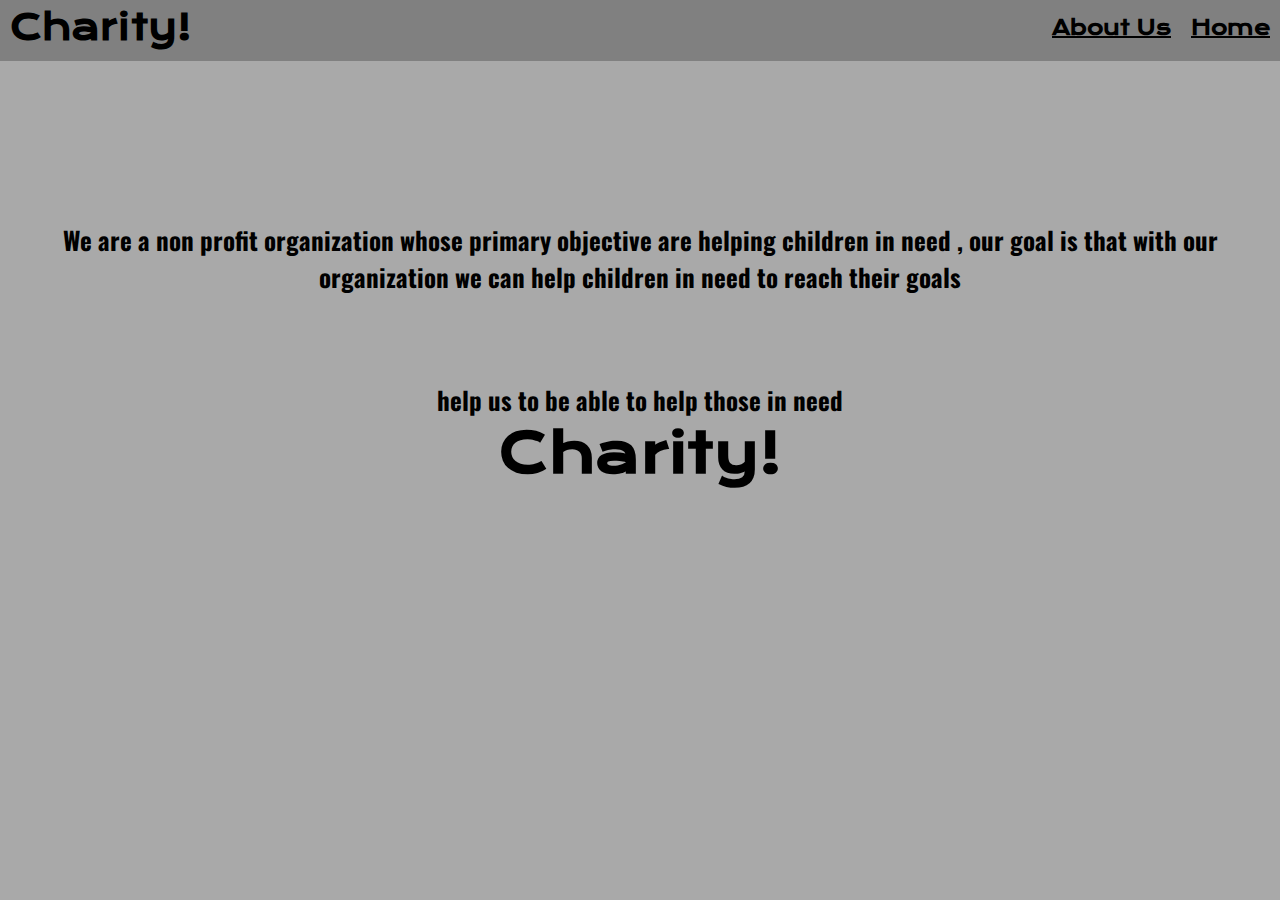
<file: AboutUs.html>
<!DOCTYPE html>
<html lang="en">
<head>
    <meta charset="UTF-8">
    <meta name="viewport" content="width=device-width, initial-scale=1.0">
    <title>Document</title>
</head>
<body>
    
</body>
</html><!DOCTYPE html>
<html>
    <head>
        <link href="style.css" rel="stylesheet">
        <link href="https://fonts.googleapis.com/css?family=Krona+One:regular" rel="stylesheet" />
        <link href="https://fonts.googleapis.com/css2?family=Oswald:wght@500&display=swap" rel="stylesheet">
        <title>About Charity!</title>
    </head>

    <body class = "back">
        <div class = "nav">
            <h2 class="logo">Charity!</h2>
            <ul>
                <li>
                    <a href="index.html">Home</a>
                </li>
                <li>
                    <a href="AboutUs.html">About Us</a>
                </li>
            </ul>
        </div>
        
            <p class = "isi">
                We are a non profit organization whose primary objective are helping children in need ,
                 our goal is that with our organization we can help children in need to reach their goals
            </p>
            <br/>
            <br/>
            <h2 class="desc">help us to be able to help those in need</h2>
            <h1 class= "logos">Charity!</h1>


    </body>

 
</html>
</file>
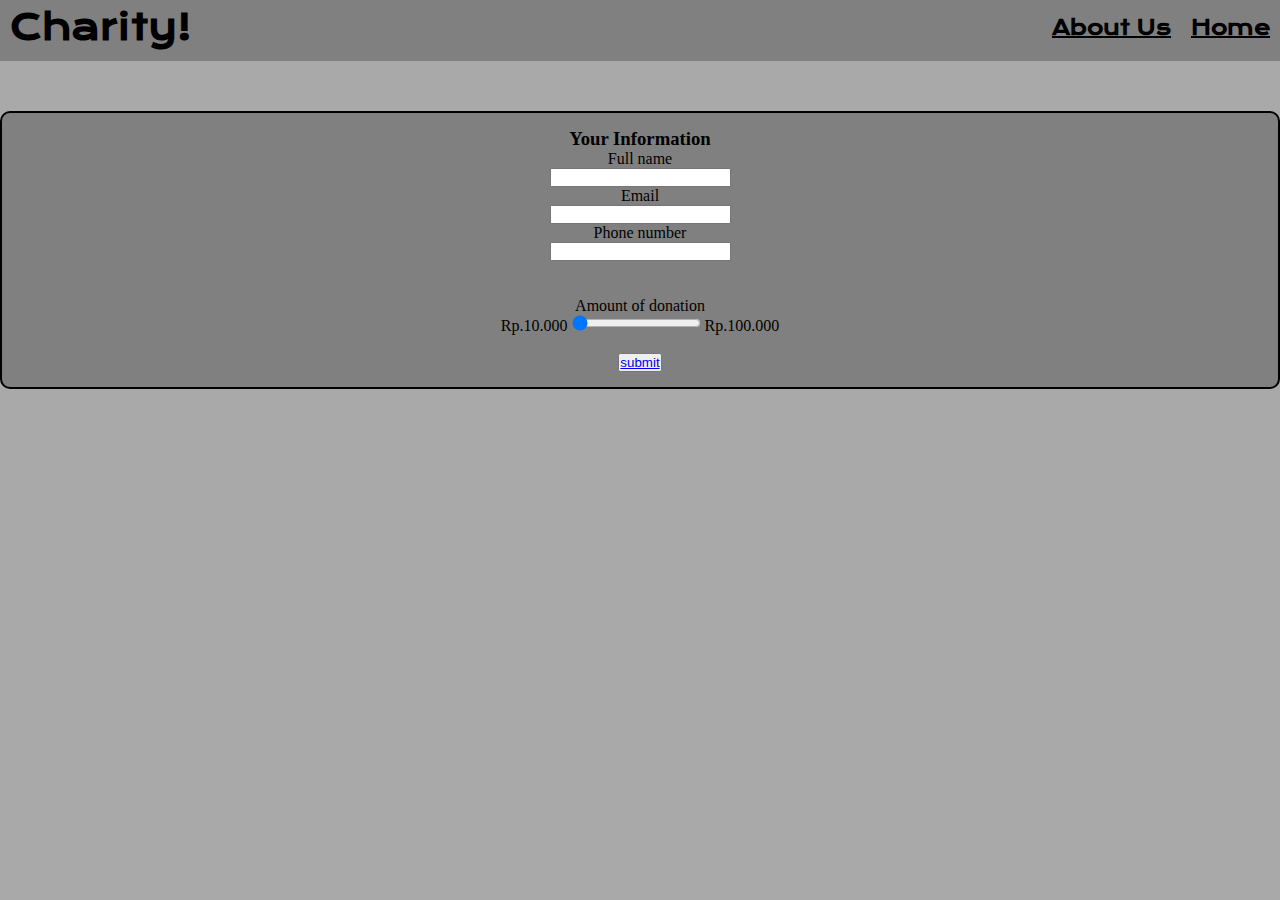
<file: donate.html>
<!DOCTYPE html>
<html lang="en">
<head>
    <meta charset="UTF-8">
    <meta name="viewport" content="width=device-width, initial-scale=1.0">
    <title>Donation</title>
</head>
<body>
    
</body>
</html><!DOCTYPE html>
<html>
    <head>
        <link href="style.css" rel="stylesheet">
        <link href="https://fonts.googleapis.com/css?family=Krona+One:regular" rel="stylesheet" />
        <link href="https://fonts.googleapis.com/css2?family=Oswald:wght@500&display=swap" rel="stylesheet">
        <title>Charity</title>
    </head>

    <body class="back">
        <div class = "nav">
            <h2 class="logo">Charity!</h2>
            <ul>
                <li>
                    <a href="index.html">Home</a>
                </li>
                <li>
                    <a href="AboutUs.html">About Us</a>
                </li>
            </ul>
        </div>

        <div id="form">

            <h3>Your Information</h3>
            <label>Full name</label>
            <br/>
            <input type="text">
            <br/>
            <label>Email</label>
            <br/>
            <input type="text">
            <br/>
            <label>Phone number</label>
            <br/>
            <input type="text">
            <br/>
            <br/>
            <br/>
            <label>Amount of donation</label>
            <br/>
            <span>Rp.10.000</span>
            <input type="range" name="donation"  value = "10" min="10.000" max="100.000">
            <span>Rp.100.000</span>
            <br/>
            <br/>
            <button type="submit"><a href = "thank.html">submit</button>



        </div>
    </body>

  
</html>
</file>
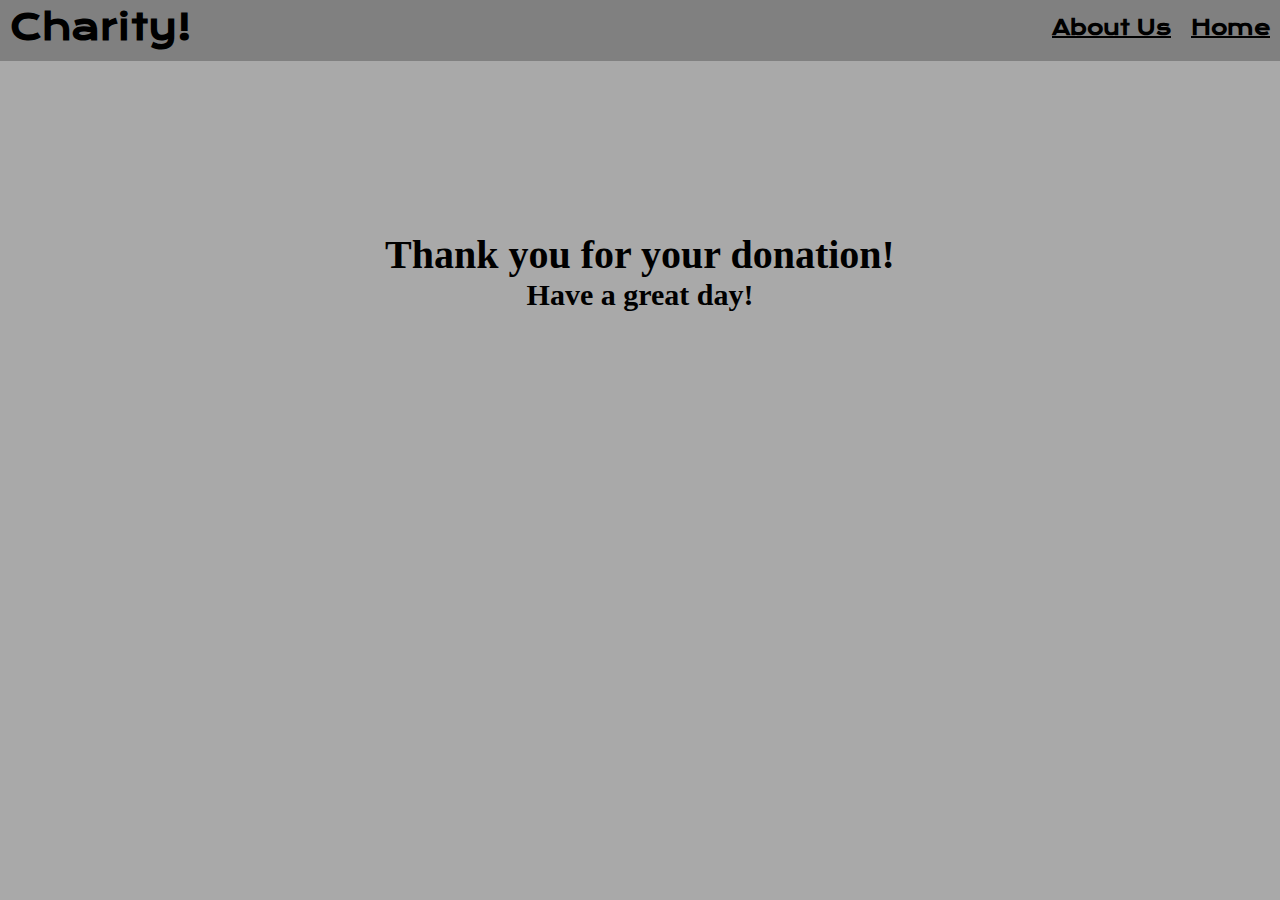
<file: thank.html>
<!DOCTYPE html>
<html lang="en">
<head>
    <meta charset="UTF-8">
    <meta name="viewport" content="width=device-width, initial-scale=1.0">
    <title>Document</title>
</head>
<body>
    
</body>
</html><!DOCTYPE html>
<html>
    <head>
        <link href="style.css" rel="stylesheet">
        <link href="https://fonts.googleapis.com/css?family=Krona+One:regular" rel="stylesheet" />
        <link href="https://fonts.googleapis.com/css2?family=Oswald:wght@500&display=swap" rel="stylesheet">
        <title>Charity!</title>
    </head>

    <body class="back">
        <div class = "nav">
            <h2 class="logo">Charity!</h2>
            <ul>
                <li>
                    <a href="index.html">Home</a>
                </li>
                <li>
                    <a href="AboutUs.html">About Us</a>
                </li>
            </ul>
        </div>

     <div class = "thank">
         <h1>Thank you for your donation!</h1>
         <h2>Have a great day!</h2>
     </div>
    </body>

  
</html>
</file>
<file: style.css>
* {
  margin: 0;
  padding: 0;
  /* background: darkgray; */
}
/* body{
    background: gray;
} */
.nav {
  margin: auto;
  width: 100%;
  background: gray;
  overflow: auto;
}
.logo {
  position: absolute;
  margin-top: 5px;
  margin-left: 10px;
  color: black;
  font-size: 35px;
  font-family: krona one;
  font-weight: bold;
  
}

.nav ul {
  padding: 0;
  margin: 0 0 0 150px;
  list-style: none;
}
.nav ul li {
  float: right;
  margin-top: 15px;
  margin-right: 10px;
  padding-left: 10px;
  font-family: krona one;
  font-weight: bold;
  font-size: 20px;
  margin-bottom: 20px;
}
.nav ul li a {
  color: black;
}

.nav ul li:hover {
  background: slategrey;
  
}

.nav ul li a:hover {
  color: snow;
}
.img{
    
    display: block;
    margin: 0 auto;
}

.desc{
    font-family: 'Oswald', sans-serif;
    font-size: 25px;
    text-align: center;
    color:black;
    
}


.logos{
    font-family: krona one;
    text-align: center;
    font-size: 55px;
}
.back{
    background: darkgray;
    width: 100%;
}
.image{
    display: inline-block;
    margin: 20px;
    padding: 10px;
}
#donate{
    display: block;
    margin: 0 auto;
}

#form{
    margin-top: 50px;
    text-align: center;
    border-width: 20px;
    border: 2px solid black;
    border-radius: 10px;
    background-color: gray;
    padding: 15px;
}

footer{
    background-color:gray;
    text-align: center;
    margin-bottom: 0;
    padding: 10px;
    margin-top: 45px;
}

.thank{
    text-align: center;
    margin-top: 170px;
    font-size: 20px;
}

.isi{
    font-family: 'Oswald', sans-serif;
    font-size: 25px;
    font-weight: bolder;
    text-align: center;
    color:black;
    margin-top: 160px;
    margin-bottom: 50px;

}
head , body {
    background: darkgray;
}
</file>
